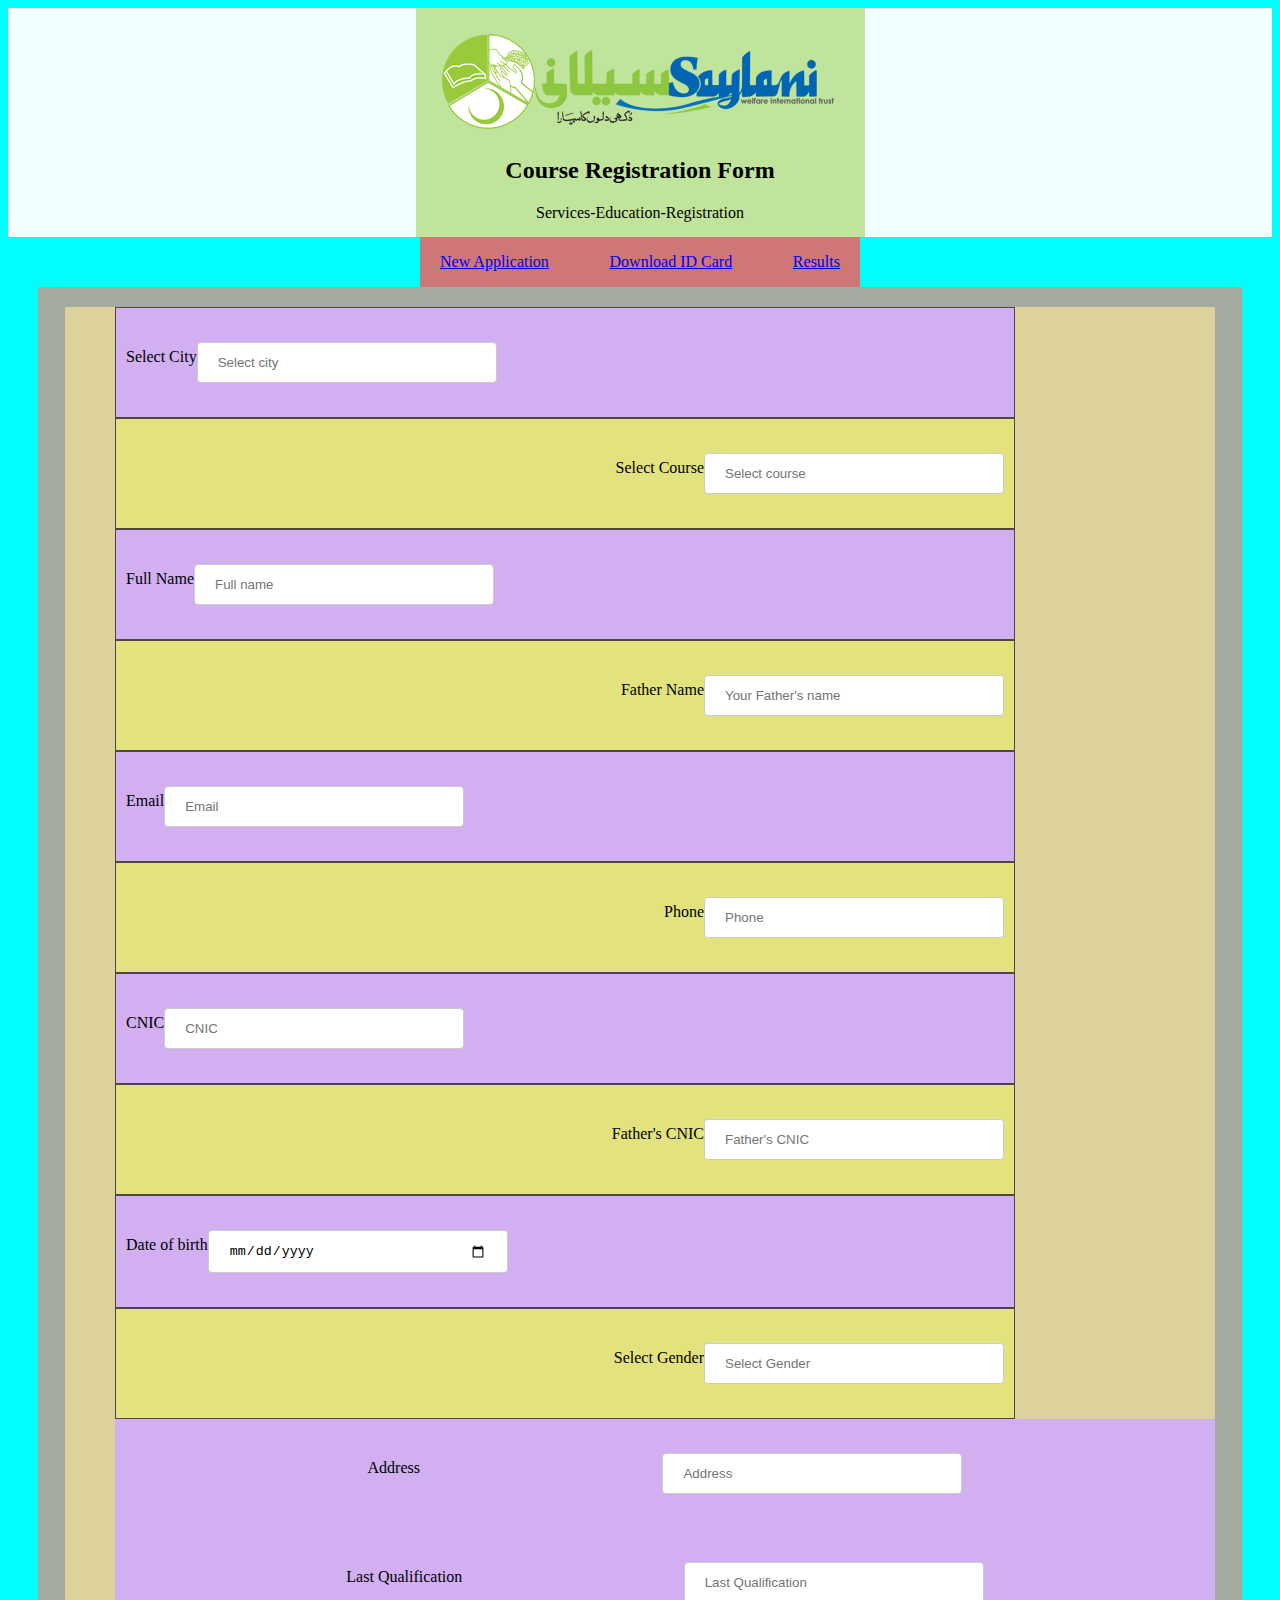
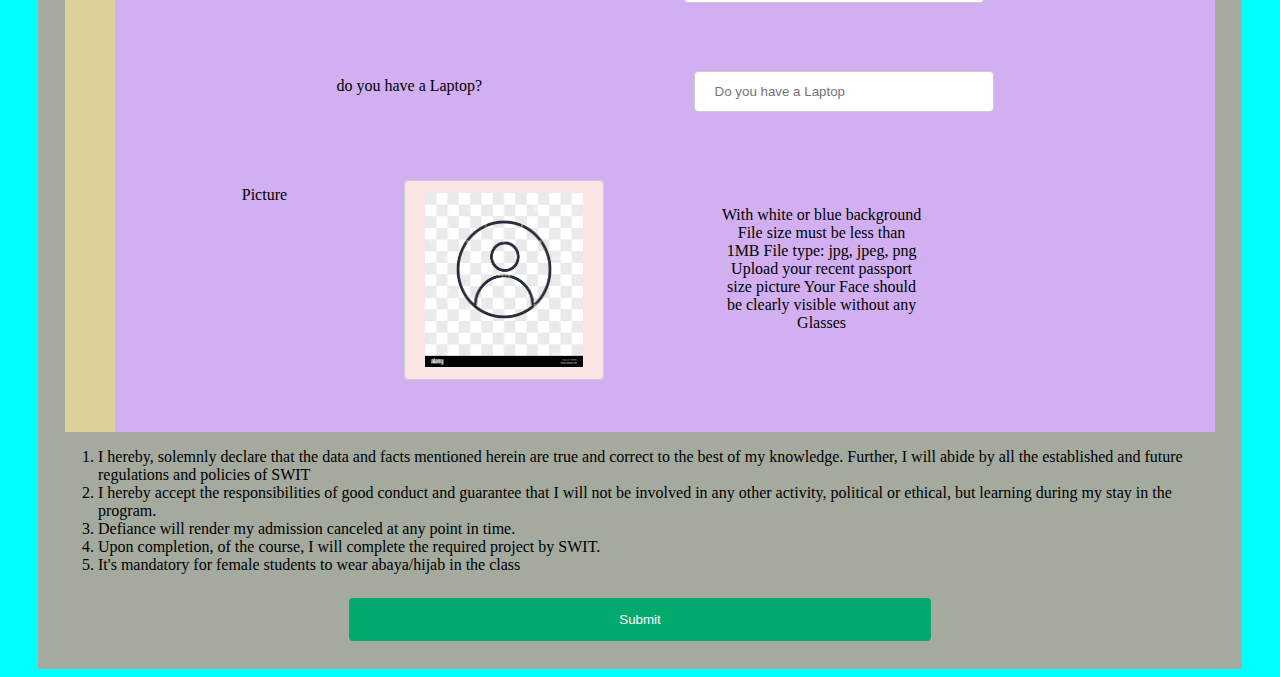
<file: index.html>
<!DOCTYPE html>
<html lang="en">
<head>
    <meta charset="UTF-8">
    <meta http-equiv="X-UA-Compatible" content="IE=edge">
    <meta name="viewport" content="width=device-width, initial-scale=1.0">
    <title>Form</title>
    <link rel="stylesheet" href="style.css">
</head>
<body>
    <div class="cont1">
        <div class="cont2">
        <img src="Saylani logo.png" alt="">
        <h2>Course Registration Form</h2>
        <span>Services-Education-Registration</span>
        </div>
    </div>
    <div class="navbar">
        <div class="topnav">
            <a href="index.html">New Application</a>
            <a href="download.html">Download ID Card</a>
            <a href="result.html">Results</a>
        </div>
    </div>
    <div class="cont3">
        <form action="/action_page.php" >
         <div class="cont4">
          <div class="row left">
            <label for="fname">Select City</label>
             <p><input type="search" id="fname" name="city" placeholder="Select city"></p> 
            </div>
            <div class="column right">
            <label for="lname">Select Course</label>
              <p><input type="text" id="lname" name="course" placeholder="Select course"></p>
            </div>
            <div class="row left">
            <label for="fname">Full Name</label>
             <p> <input type="text" id="fname" name="fullname" placeholder="Full name"></p>
            </div>
            <div class="column right">
            <label for="lname">Father Name</label>
             <p><input type="text" id="lname" name="lastname" placeholder="Your Father's name"></p> 
            </div>
            <div class="row left">
            <label for="fname">Email</label>
             <p><input type="email" id="fname" name="email" placeholder="Email"></p>
            </div>
            <div class="column right">
            <label for="lname">Phone</label>
            <p> <input type="number" id="lname" name="phonenumber" placeholder="Phone"></p>
            </div>
            <div class="row left">
            <label for="fname">CNIC</label>
            <p> <input type="number" id="fname" name="cnic" placeholder="CNIC"></p> 
            </div>
            <div class="column right">
            <label for="lname">Father's CNIC</label>
              <p><input type="number" id="lname" name="father's cnic" placeholder="Father's CNIC"></p>
            </div>
            <div class="row left">
            <label for="fname">Date of birth</label>
            <p> <input type="date" id="fname" name="date of birth" placeholder="Date of birth"></p>
            </div>
            <div class="column right">
            <label for="lname">Select Gender</label>
             <p><input type="text" id="lname" name="gender" placeholder="Select Gender"></p>
            </div>
            <div class="row">
            <label for="fname">Address</label>
            <p> <input type="text" id="fname" name="address" placeholder="Address"></p>
            </div>
            <div class="row">
            <label for="fname">Last Qualification</label>
            <p> <input type="text" id="fname" name="last qualification" placeholder="Last Qualification"></p>
            </div>
            <div class="row">
            <label for="fname">do you have a Laptop?</label>
             <p><input type="text" id="fname" name="laptop" placeholder="Do you have a Laptop"></p>
            </div>
          
            <div class="row">
            <label for="fname label">Picture</label>
             <p><input type="image" class="pic" src="profile-pic-vector-icon-isolated-on-transparent-background-profile-pic-logo-concept-P2BTM0.jpg" alt="photo" placeholder="Photo">
              <p class="pictext">With white or blue background
                File size must be less than 1MB
                File type: jpg, jpeg, png
                Upload your recent passport size picture
                Your Face should be clearly visible without any Glasses</p>
            </p>
            </div>
        </div>
            <div class="para">
                <ol>
                    <li>I hereby, solemnly declare that the data and facts mentioned herein are true and correct to the best of my knowledge. Further, I will abide by all the established and future regulations and policies of SWIT</li>
                    <li>I hereby accept the responsibilities of good conduct and guarantee that I will not be involved in any other activity, political or ethical, but learning during my stay in the program.</li>
                    <li>Defiance will render my admission canceled at any point in time.</li>
                    <li>Upon completion, of the course, I will complete the required project by SWIT.</li>
                    <li>It's mandatory for female students to wear abaya/hijab in the class</li>
                </ol>

            </div>
            
             
            <input type="submit" value="Submit">
          </form>
          
    </div>
</body>
</html>
</file>
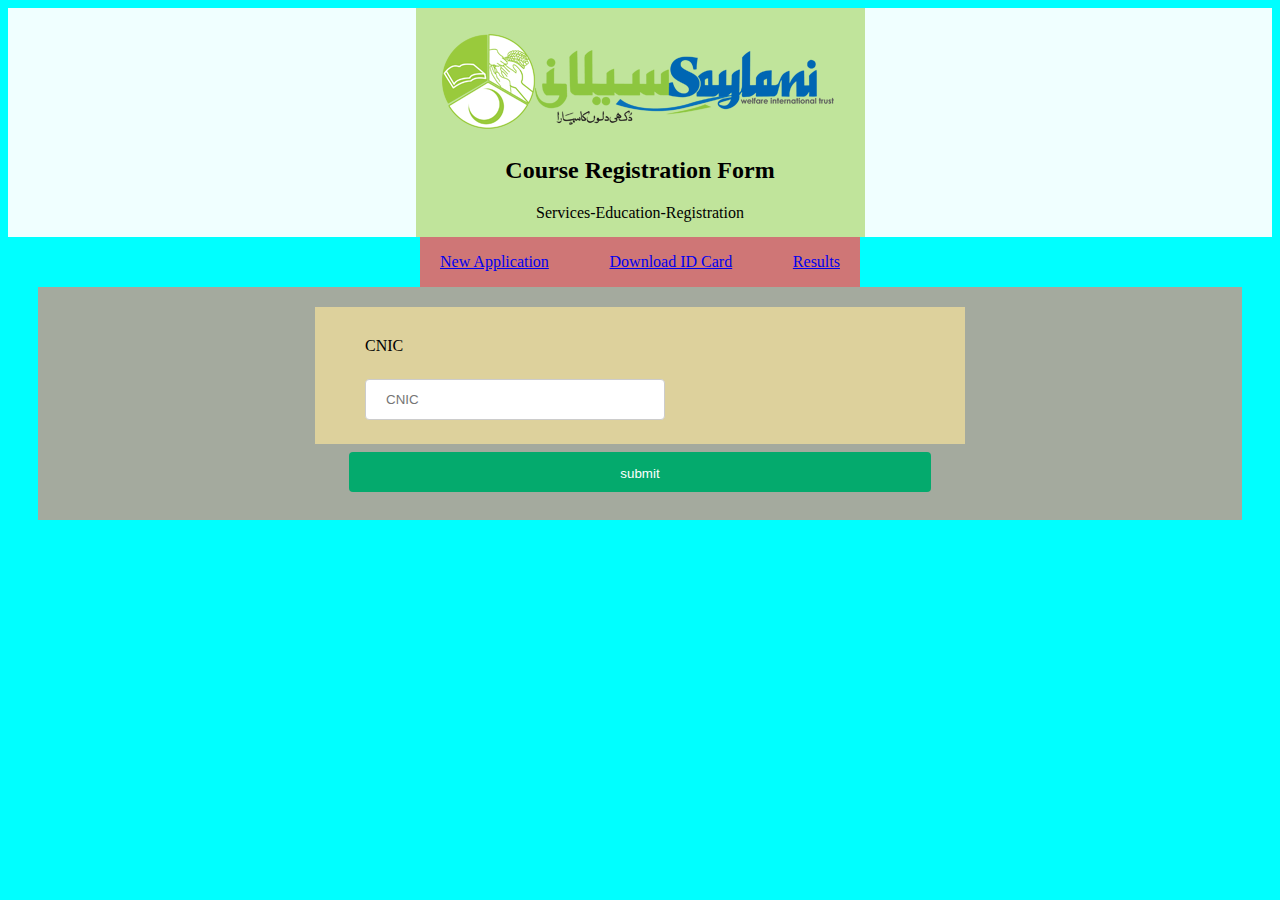
<file: download.html>
<!DOCTYPE html>
<html lang="en">
<head>
    <meta charset="UTF-8">
    <meta http-equiv="X-UA-Compatible" content="IE=edge">
    <meta name="viewport" content="width=device-width, initial-scale=1.0">
    <title>Form</title>
    <link rel="stylesheet" href="style.css">
</head>
<body>
    <div class="cont1">
        <div class="cont2">
        <img src="Saylani logo.png" alt="">
        <h2>Course Registration Form</h2>
        <span>Services-Education-Registration</span>
        </div>
    </div>
    <div class="navbar">
        <div class="topnav">
            <a href="index.html">New Application</a>
            <a href="download.html">Download ID Card</a>
            <a href="result.html">Results</a>
        </div>
    </div>
    <div class="cont3">
      <div class="cont4">
        <label for="download">CNIC</label>
        <p class="download"> <input type="number" name="cnic" id="download" placeholder="CNIC"> </p>
      </div>
      <input type="submit" value="submit" class="btn">
    </div>
</body>
</html>
</file>
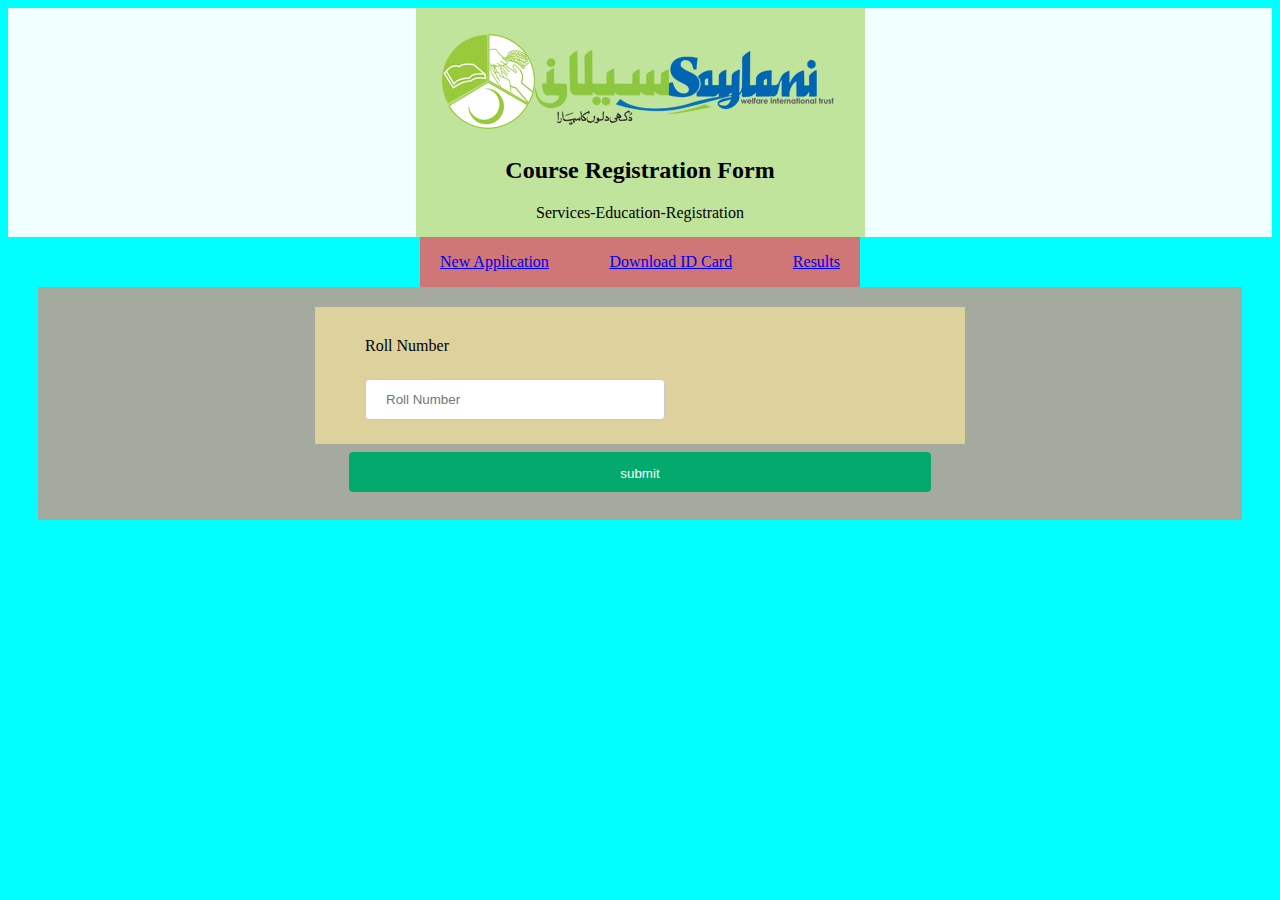
<file: result.html>
<!DOCTYPE html>
<html lang="en">
<head>
    <meta charset="UTF-8">
    <meta http-equiv="X-UA-Compatible" content="IE=edge">
    <meta name="viewport" content="width=device-width, initial-scale=1.0">
    <title>Form</title>
    <link rel="stylesheet" href="style.css">
</head>
<body>
    <div class="cont1">
        <div class="cont2">
        <img src="Saylani logo.png" alt="">
        <h2>Course Registration Form</h2>
        <span>Services-Education-Registration</span>
        </div>
    </div>
    <div class="navbar">
        <div class="topnav">
            <a href="index.html">New Application</a>
            <a href="download.html">Download ID Card</a>
            <a href="result.html">Results</a>
        </div>
    </div>
    <div class="cont3">
        <div class="cont4">
          <label for="roll">Roll Number</label>
          <p class="download"> <input type="number" name="rollnumber" id="roll" placeholder="Roll Number"> </p>
        </div>
        <input type="submit" value="submit" class="btn">
      </div>
</body>
</html>
</file>
<file: style.css>
body{
    background-color: aqua;
}
.cont1{
    background-color: azure;
    box-sizing: border-box;
    display: flex;
    align-items: center;
    justify-content: center;
}
.cont2{
    background-color: rgb(192, 228, 155);
    box-sizing: border-box;
    display: flex;
    justify-content: center;
    align-items: center;
    flex-direction: column;
    padding: 15px 15px;
    margin-left: 50px;
    margin-right: 50px;
}
.cont3{
    background-color: rgb(164, 170, 158);
    box-sizing: border-box;
    display: flex;
    justify-content: space-around;
    flex-direction: column;
    padding: 20px;
    margin-left: 30px;
    margin-right: 30px;
  
}
.cont4{
    background-color: rgb(221, 209, 156);
    box-sizing: border-box;
    display: flex;
    justify-content: space-around;
    flex-direction: column;
    padding-left: 50px;
    margin-right: 50px;
  margin: auto;
  
}
.topnav{
    background-color:rgb(207, 118, 118);
    display: flex;
    justify-content: space-between;
    align-items: center;
    margin: auto;
    padding: 20px 20px;
    height: 10px;
    width: 400px;
    text-decoration: none;
}
input , select {
    width: 300px;
    padding: 12px 20px;
    margin: 8px 0;
    display: inline-block;
    border: 1px solid #ccc;
    border-radius: 4px;
    box-sizing: border-box;
}
 

  input[type=submit] {
    width: 50%;
    background-color: #04AA6D;
    color: white;
    padding: 14px 20px;
    margin: 8px 0;
    border: none;
    border-radius: 4px;
    cursor: pointer;
    display: flex;
    justify-content: center;
    align-items: center;

  }
  
  input[type=submit]:hover {
    background-color: #45a049;
  }

.row{
    width: 1100px;
    display: flex;
    justify-content: space-evenly;
    background-color: rgb(209, 175, 240);
    text-align: center;
    padding: 10px;
   box-sizing: border-box;
   display: inline-flex;
}
.column{
    width: 1100px;
    display: flex;
    justify-content: space-evenly;
    background-color: rgb(226, 226, 126);
    text-align: center;
    display: inline-flex;
    padding: 10px;
    box-sizing: border-box;
    display: inline-flex;
}
.para{
    display: flex;
    justify-content: center;
    margin: auto;
}
label{
    display: block;
    margin-top: 30px;
    padding: auto;
}
form{
    margin: auto;
    display: flex;
    justify-content: center;
    align-items: center;
    flex-direction: column;
    
}
.pic{
    height: 200px;
    width: 200px;
    background-color: rgb(250, 228, 228);
  
}
.pictext{
    height: 200px;
    width: 200px;
    font-weight: lighter;
    margin-left: 1px ;
    margin-top: 50px;
    margin-right: 50px;
}
.label{
    padding-top: 900px;
}
.right{
    display: inline;
    display: flex;
    justify-content: right;
    width: 900px;
    border: 1px solid rgb(78, 70, 70);
    flex-wrap: wrap;
    
}
.left{
    display: inline;
    display: flex;
    justify-content: left;
    width: 900px;
    border: 1px solid rgb(78, 70, 70);
    flex-wrap: wrap;
}
.download{

    width: 700px;
}
.download{
    width: 600px;
}
.btn{
    width: auto;
    display: flex;
    justify-content: center;
    align-self: center;
    padding: 5px;
    border-radius: 4px;
    height: 40px;
    width: 650px;
    background-color: #04AA6D;
    cursor: pointer;

}
</file>
